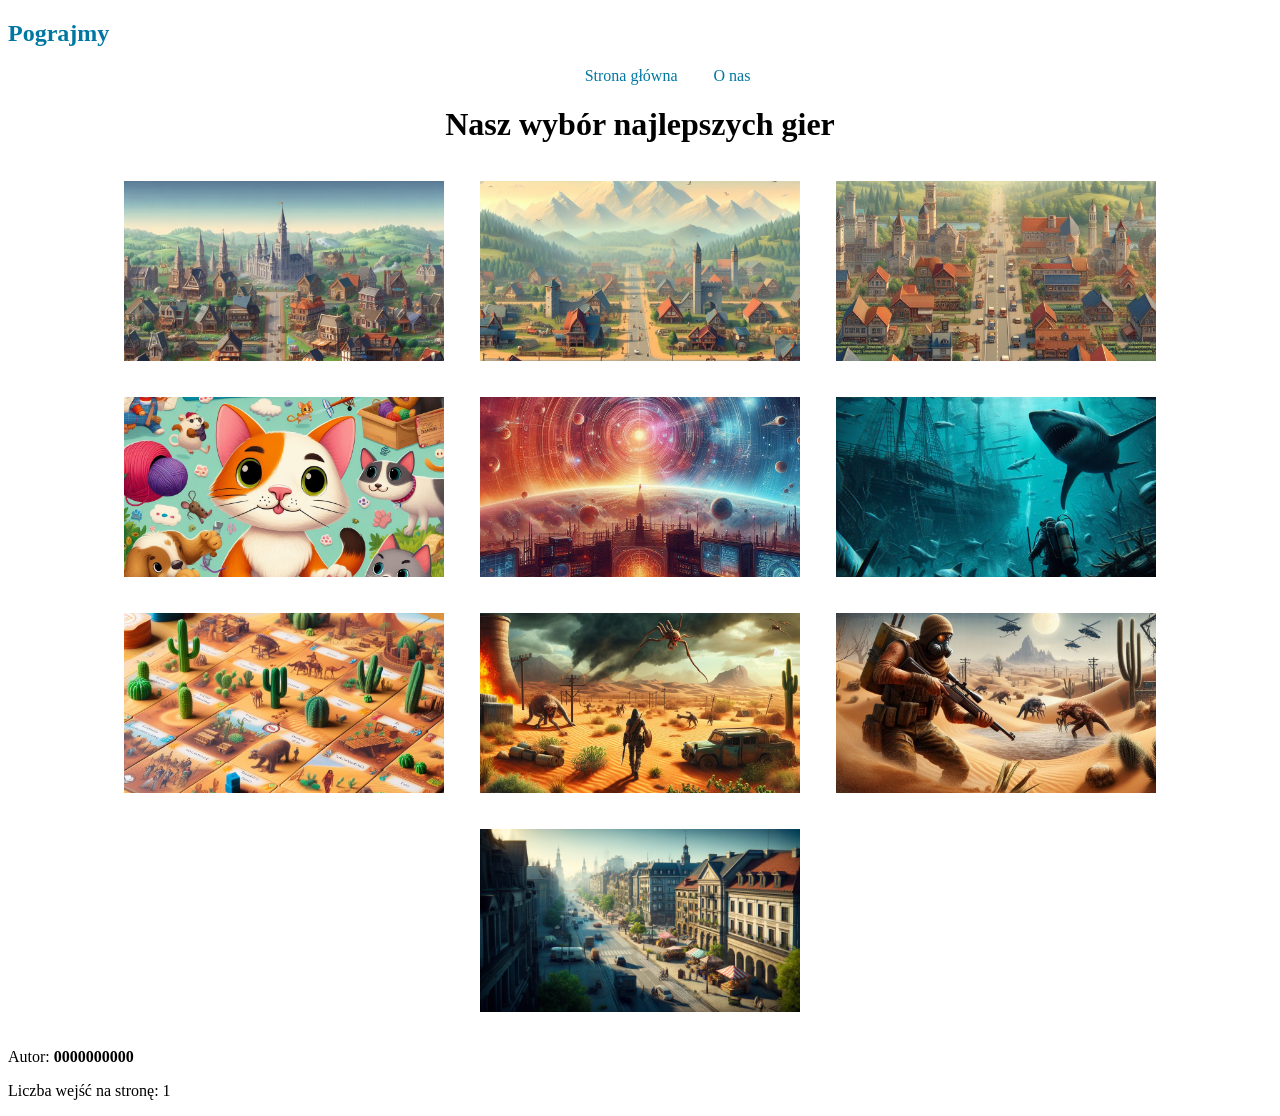
<file: index.html>
<!DOCTYPE html>
<html lang="pl">
<head>
    <meta charset="UTF-8">
    <meta name="viewport" content="width=device-width, initial-scale=1.0">
    <link rel="stylesheet" href="styl_gier.css">
    <title>Najlepsze gry | pograjmy</title>
</head>
<body>
    <header>
        <section class="s1">
            <h2><a href="index.html">Pograjmy</a></h2>
        </section>
        <section class="s2">
            <ul>
                <li><a href="index.html">Strona główna</a></li>
                <li><a href="onas.html">O nas</a></li>
            </ul>
        </section>
    </header>
    <main>
        <h1>Nasz wybór najlepszych gier</h1>
        <div>
            <img src="gra1.jpg" alt="miniatura gry" title="Tytuł gry">
            <img src="gra2.jpg" alt="miniatura gry" title="Tytuł gry">
            <img src="gra3.jpg" alt="miniatura gry" title="Tytuł gry">
            <img src="gra4.jpg" alt="miniatura gry" title="Tytuł gry">
            <img src="gra5.jpg" alt="miniatura gry" title="Tytuł gry">
            <img src="gra6.jpg" alt="miniatura gry" title="Tytuł gry">
            <img src="gra7.jpg" alt="miniatura gry" title="Tytuł gry">
            <img src="gra8.jpg" alt="miniatura gry" title="Tytuł gry">
            <img src="gra9.jpg" alt="miniatura gry" title="Tytuł gry">
            <img src="gra10.png" alt="miniatura gry" title="Tytuł gry">
        </div>
    </main>
    <footer>
        <p>Autor: <strong>0000000000</strong></p>
        <p id="counterResult"></p>
    </footer>
    <script src="skrypty.js"></script>
</body>
</html>
</file>
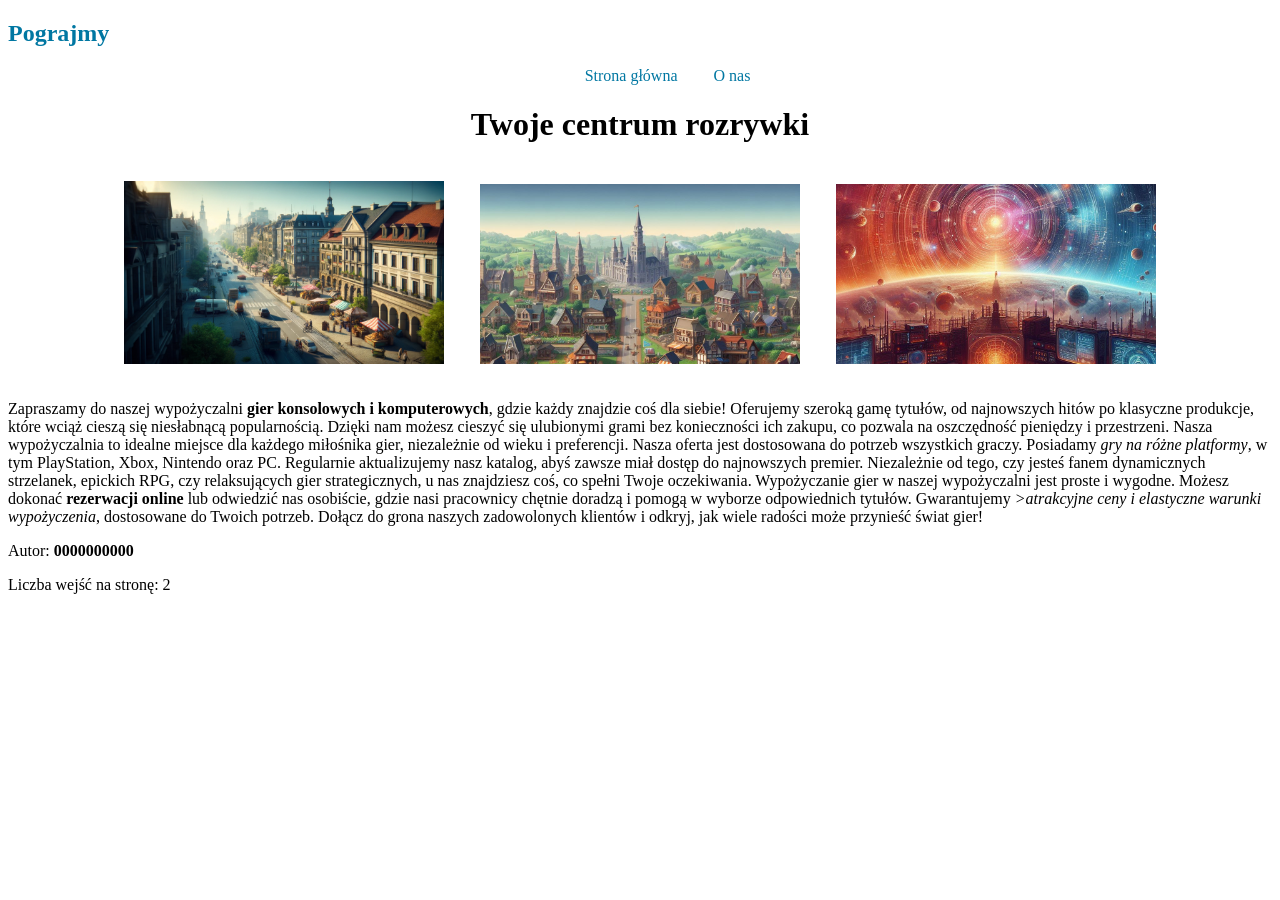
<file: onas.html>
<!DOCTYPE html>
<html lang="pl">
<head>
    <meta charset="UTF-8">
    <meta name="viewport" content="width=device-width, initial-scale=1.0">
    <link rel="stylesheet" href="styl_gier.css">
    <title>O nas | pograjmy</title>
</head>
<body>
    <header>
        <section class="s1">
            <h2><a href="index.html">Pograjmy</a></h2>
        </section>
        <section class="s2">
            <ul>
                <li><a href="index.html">Strona główna</a></li>
                <li><a href="onas.html">O nas</a></li>
            </ul>
        </section>
    </header>
    <main>
        <h1>Twoje centrum rozrywki</h1>
        <div>
            <img src="gra10.png">
            <img src="gra1.jpg">
            <img src="gra5.jpg">
        </div>
        <p>
            Zapraszamy do naszej wypożyczalni <strong>gier konsolowych i komputerowych</strong>, gdzie każdy znajdzie coś dla siebie! Oferujemy szeroką gamę tytułów, od najnowszych hitów po klasyczne produkcje, które wciąż cieszą się niesłabnącą popularnością. Dzięki nam możesz cieszyć się ulubionymi grami bez konieczności ich zakupu, co pozwala na oszczędność pieniędzy i przestrzeni. Nasza wypożyczalnia to idealne miejsce dla każdego miłośnika gier, niezależnie od wieku i preferencji.

            Nasza oferta jest dostosowana do potrzeb wszystkich graczy. Posiadamy <em>gry na różne platformy</em>, w tym PlayStation, Xbox, Nintendo oraz PC. Regularnie aktualizujemy nasz katalog, abyś zawsze miał dostęp do najnowszych premier. Niezależnie od tego, czy jesteś fanem dynamicznych strzelanek, epickich RPG, czy relaksujących gier strategicznych, u nas znajdziesz coś, co spełni Twoje oczekiwania.

            Wypożyczanie gier w naszej wypożyczalni jest proste i wygodne. Możesz dokonać <strong>rezerwacji online</strong> lub odwiedzić nas osobiście, gdzie nasi pracownicy chętnie doradzą i pomogą w wyborze odpowiednich tytułów. Gwarantujemy <em>>atrakcyjne ceny i elastyczne warunki wypożyczenia</em>, dostosowane do Twoich potrzeb. Dołącz do grona naszych zadowolonych klientów i odkryj, jak wiele radości może przynieść świat gier!
        </p>
    </main>
    <footer>
        <p>Autor: <strong>0000000000</strong></p>
        <p id="counterResult"></p>
    </footer>
    <script src="skrypty.js"></script>
</body>
</html>
</file>
<file: styl_gier.css>
* {
    font-family: 'Segoe UI', Tahoma;
}

.s1 {
    width: 40%;
}

.s2 {
    width: 60%;
    text-align: right;
}

ul {
    list-style: none;
}

li {
    display: inline;
}

a {
    color: #0077A2;
    text-decoration: none;
}

li a {
    padding: 1em;
}

h1 {
    text-align: center;
}

img {
    width: 20em;
    margin: 1em;
}

div {
    text-align: center;
}

img:hover {
    border: 3px dashed #E30613;
}
</file>
